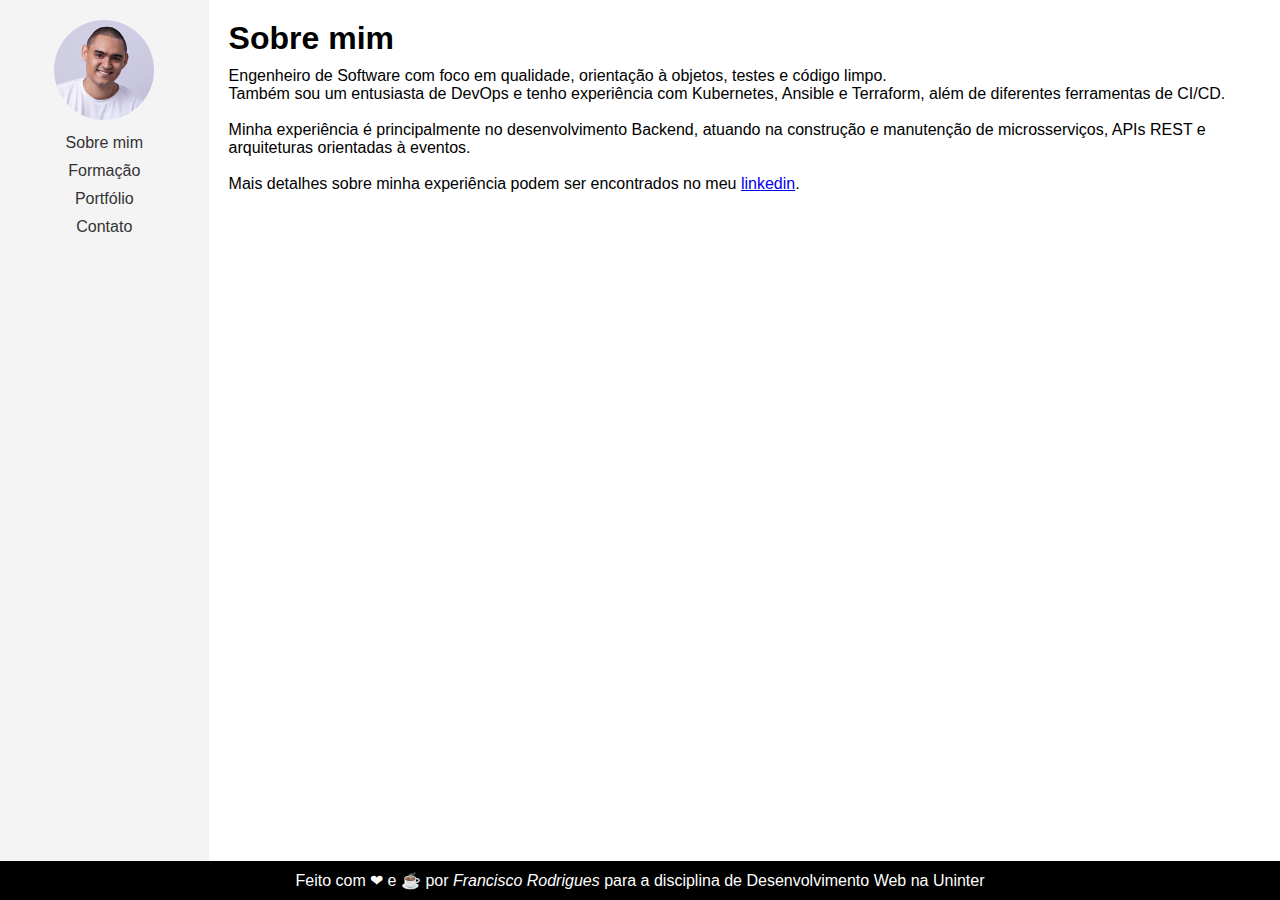
<file: index.html>
<!doctype html>
<html lang="pt-BR">
<head>
    <meta charset="UTF-8">
    <meta name="viewport" content="width=device-width, initial-scale=1.0">
    <link rel="stylesheet" href="style.css">
    <title>Sobre mim</title>
</head>

<body>
<div class="container">
    <div class="sidebar">
        <div class="menu">
            <img src="img/profile.png" alt="Profile">
            <ul>
                <li><a href="index.html">Sobre mim</a></li>
                <li><a href="formacao.html">Formação</a></li>
                <li><a href="portfolio.html">Portfólio</a></li>
                <li><a href="contato.html">Contato</a></li>
            </ul>
        </div>
    </div>

    <div class="main-content">
        <h1>Sobre mim</h1>
        <p>Engenheiro de Software com foco em qualidade, orientação à objetos, testes e código limpo.</p>
        <p>Também sou um entusiasta de DevOps e tenho experiência com Kubernetes, Ansible e Terraform, além de diferentes ferramentas de CI/CD.</p>
        <br>
        <p>Minha experiência é principalmente no desenvolvimento Backend, atuando na construção e manutenção de microsserviços, APIs REST e arquiteturas orientadas à eventos.</p>
        <br>
        <p>
            Mais detalhes sobre minha experiência podem ser encontrados no meu <a href="https://www.linkedin.com/in/fcoedno/">linkedin</a>.
        </p>
    </div>
</div>

<div class="footer">
    Feito com ❤ e ☕ por <em>Francisco Rodrigues</em> para a disciplina de Desenvolvimento Web na Uninter
</div>

</body>

</html>
</file>
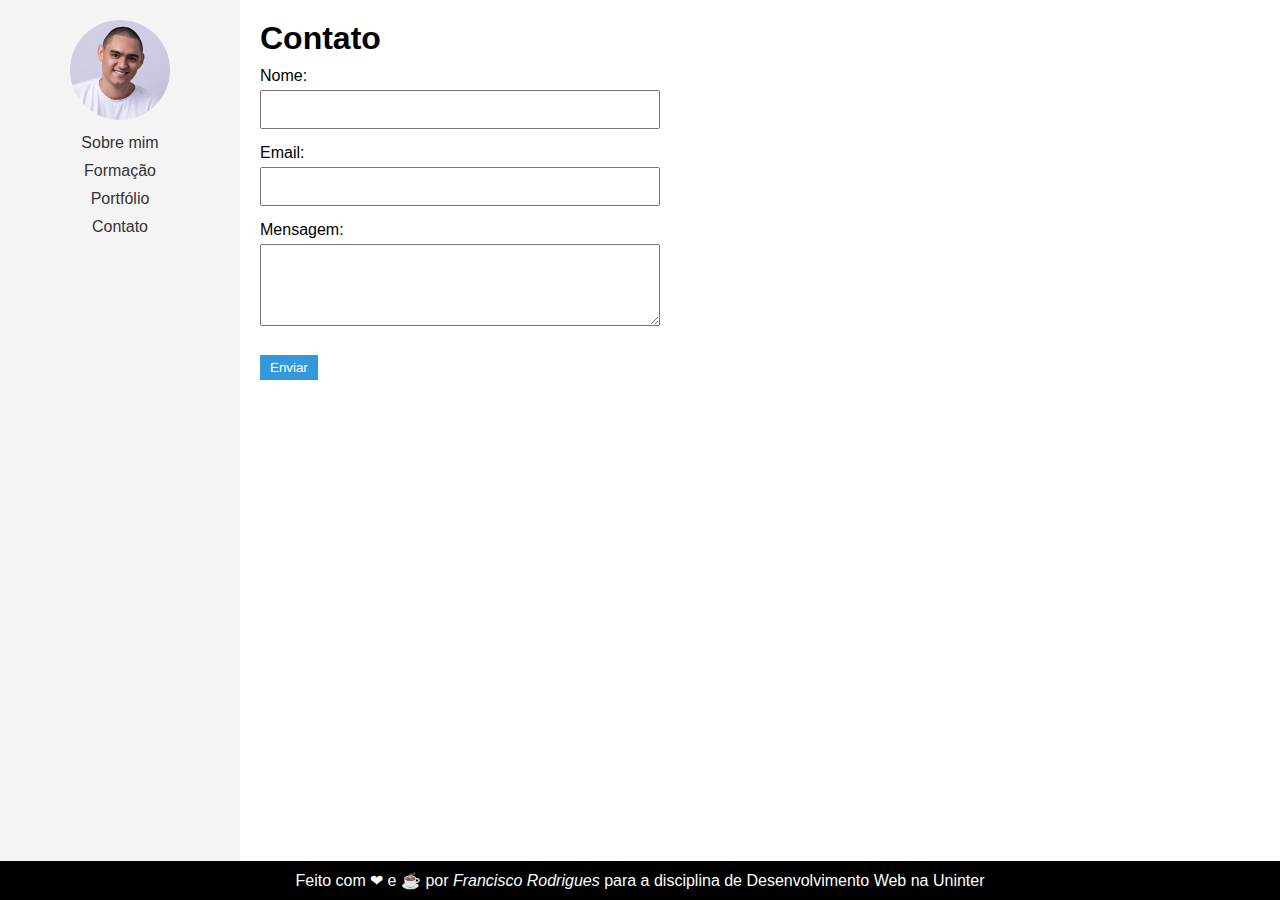
<file: contato.html>
<!doctype html>
<html lang="pt-BR">
<head>
    <meta charset="UTF-8">
    <meta name="viewport" content="width=device-width, initial-scale=1.0">
    <link rel="stylesheet" href="style.css">
    <title>Contato</title>
</head>

<body>
<div class="container">
    <div class="sidebar">
        <div class="menu">
            <img src="img/profile.png" alt="Profile">
            <ul>
                <li><a href="index.html">Sobre mim</a></li>
                <li><a href="formacao.html">Formação</a></li>
                <li><a href="portfolio.html">Portfólio</a></li>
                <li><a href="contato.html">Contato</a></li>
            </ul>
        </div>
    </div>

    <div class="main-content form-content">
        <h1>Contato</h1>

        <form action="#" method="post">
            <div class="form-field">
                <label for="nome">Nome:</label>
                <input type="text" id="nome" name="nome" required>
            </div>

            <div class="form-field">
                <label for="email">Email:</label>
                <input type="email" id="email" name="email" required>
            </div>

            <div class="form-field">
                <label for="mensagem">Mensagem:</label>
                <textarea id="mensagem" name="mensagem" rows="4" required></textarea>
            </div>

            <input class="button" type="submit" value="Enviar">
        </form>
    </div>
</div>

<div class="footer">
    Feito com ❤ e ☕ por <em>Francisco Rodrigues</em> para a disciplina de Desenvolvimento Web na Uninter
</div>

</body>

</html>
</file>
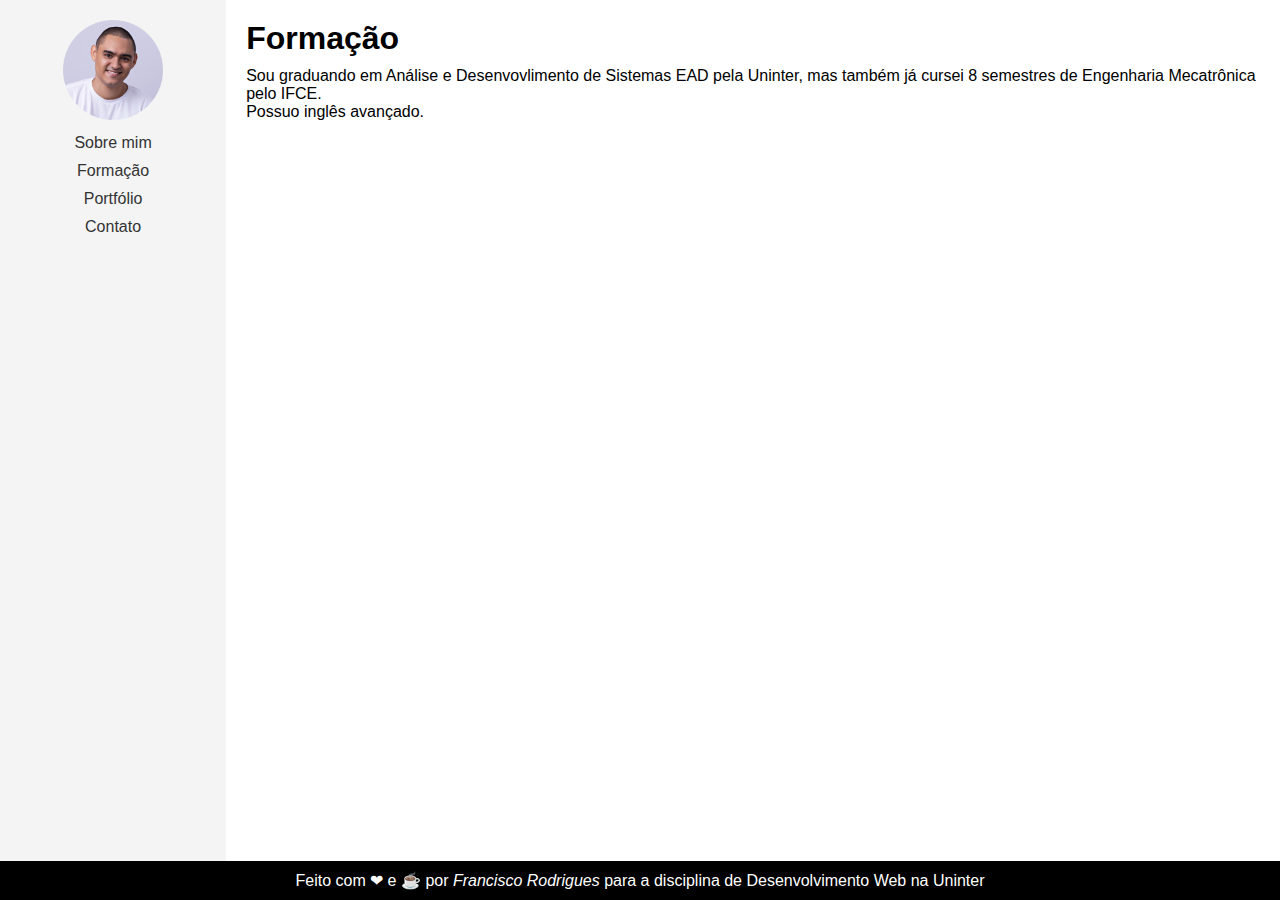
<file: formacao.html>
<!doctype html>
<html lang="pt-BR">
<head>
    <meta charset="UTF-8">
    <meta name="viewport" content="width=device-width, initial-scale=1.0">
    <link rel="stylesheet" href="style.css">
    <title>Formação</title>
</head>

<body>
<div class="container">
    <div class="sidebar">
        <div class="menu">
            <img src="img/profile.png" alt="Profile">
            <ul>
                <li><a href="index.html">Sobre mim</a></li>
                <li><a href="formacao.html">Formação</a></li>
                <li><a href="portfolio.html">Portfólio</a></li>
                <li><a href="contato.html">Contato</a></li>
            </ul>
        </div>
    </div>

    <div class="main-content">
        <h1>Formação</h1>
        <p>
            Sou graduando em Análise e Desenvovlimento de Sistemas EAD pela Uninter, mas
            também já cursei 8 semestres de Engenharia Mecatrônica pelo IFCE.
        </p>
        <p>
            Possuo inglês avançado.
        </p>
    </div>
</div>

<div class="footer">
    Feito com ❤ e ☕ por <em>Francisco Rodrigues</em> para a disciplina de Desenvolvimento Web na Uninter
</div>

</body>

</html>
</file>
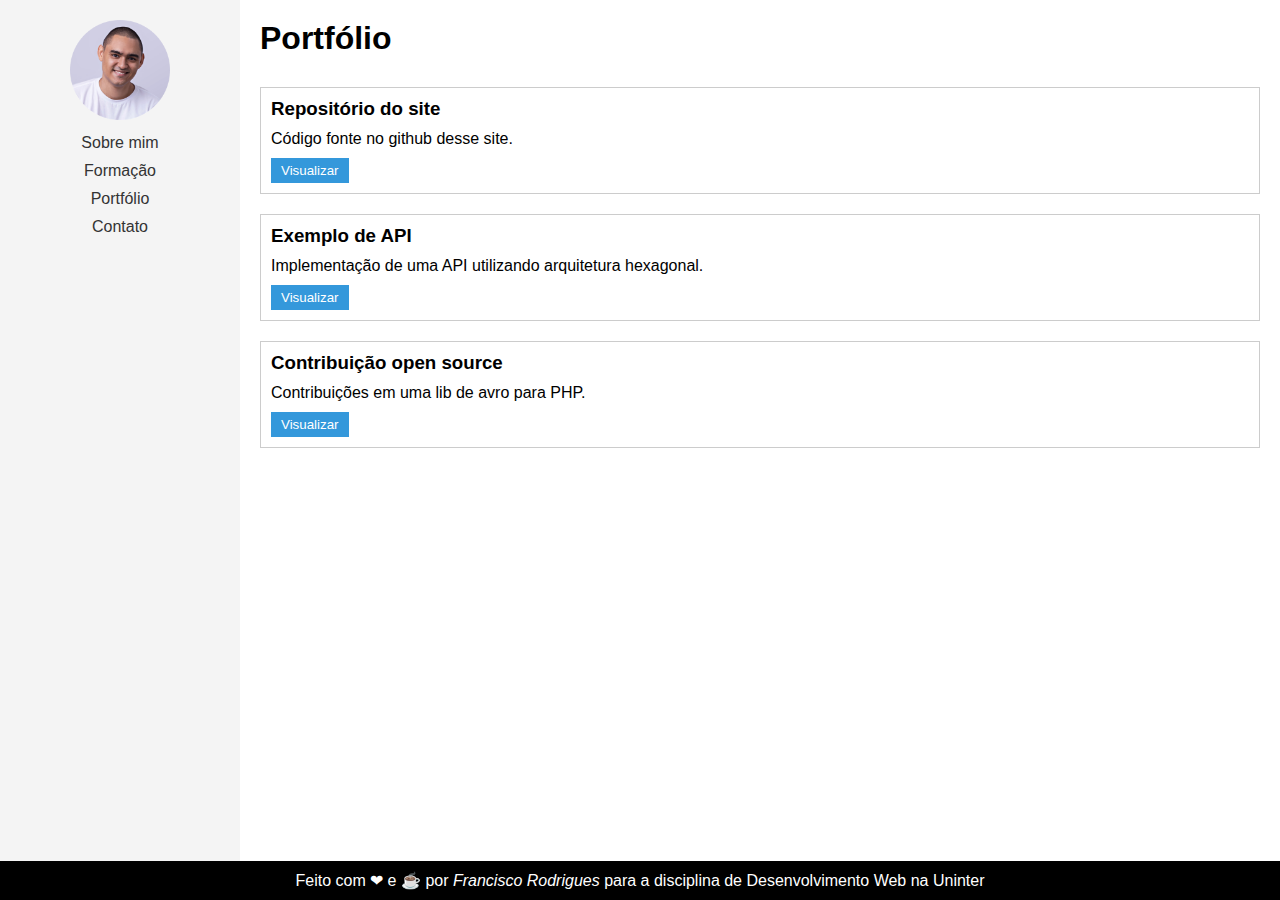
<file: portfolio.html>
<!doctype html>
<html lang="pt-BR">
<head>
    <meta charset="UTF-8">
    <meta name="viewport" content="width=device-width, initial-scale=1.0">
    <link rel="stylesheet" href="style.css">
    <title>Portfólio</title>
</head>

<body>
<div class="container">
    <div class="sidebar">
        <div class="menu">
            <img src="img/profile.png" alt="Profile">
            <ul>
                <li><a href="index.html">Sobre mim</a></li>
                <li><a href="formacao.html">Formação</a></li>
                <li><a href="portfolio.html">Portfólio</a></li>
                <li><a href="contato.html">Contato</a></li>
            </ul>
        </div>
    </div>

    <div class="main-content portfolio-content">
        <h1>Portfólio</h1>

        <div class="portfolio-item">
            <h3>Repositório do site</h3>
            <p>Código fonte no github desse site.</p>
            <button class="button" onclick="window.open('https://github.com/xico42/trabalho-desenvolvimento-web', '_blank')">Visualizar</button>
        </div>

        <div class="portfolio-item">
            <h3>Exemplo de API</h3>
            <p>Implementação de uma API utilizando arquitetura hexagonal.</p>
            <button class="button" onclick="window.open('https://github.com/xico42/bolton', '_blank')">Visualizar</button>
        </div>

        <div class="portfolio-item">
            <h3>Contribuição open source</h3>
            <p>Contribuições em uma lib de avro para PHP.</p>
            <button class="button" onclick="window.open('https://github.com/flix-tech/avro-serde-php/pulls?q=is%3Apr+is%3Aclosed+author%3Axico42', '_blank')">Visualizar</button>
        </div>
    </div>
</div>

<div class="footer">
    Feito com ❤ e ☕ por <em>Francisco Rodrigues</em> para a disciplina de Desenvolvimento Web na Uninter
</div>

</body>

</html>
</file>
<file: style.css>
/* Reset style - para padronizar estilos entre diferentes browsers */
body,
h1,
h2,
h3,
p,
ul,
li {
  margin: 0;
  padding: 0;
}

body {
  font-family: Arial, sans-serif;
  min-height: 100vh;
  display: flex;
  flex-direction: column;
}

/* Container para todas as páginas */
.container {
  flex: 1; /* Para preencher todo o espaço */
  display: flex;
}

.main-content {
  flex-grow: 1;
  padding: 20px;
}

h1,
h2,
h3 {
  margin-bottom: 10px;
}

/* Menu lateral */
.sidebar {
  width: 200px;
  background-color: #f4f4f4;
  padding: 20px;
}

.menu {
  text-align: center; /* Tudo centralizado */
}

.menu img {
  width: 100px; /* Largura da imagem */
  height: auto;
  margin-bottom: 10px; /* spacing entre a imagem da sidebar e os items */
}

.menu ul {
  list-style: none;
}

.menu li {
  margin-bottom: 10px;
}

.menu a {
  text-decoration: none;
  color: #333;
}

.menu a:hover {
  color: #3498db;
}

/* Estilização do footer */

.footer {
  background-color: #000;
  color: #fff;
  padding: 10px;
  text-align: center;
}

.footer em {
  font-style: italic;
}

/* Estilização da página de portfólio */

.portfolio-content {
  display: flex;
  flex-direction: column; /* Muda para o layout de coluna */
  gap: 20px;
}

.portfolio-item {
  border: 1px solid #ccc;
  padding: 10px;
}

.button {
  margin-top: 10px;
  padding: 5px 10px;
  background-color: #3498db;
  color: #fff;
  border: none;
  cursor: pointer;
}

/* Estilização do formulário da página de contato */

.form-content {
  max-width: 400px;
}

.form-field {
  margin-bottom: 15px;
}

/* Cada label fica acima do input */
.form-field label {
  display: block;
  margin-bottom: 5px;
}

.form-field input,
.form-field textarea {
  width: 100%;
  padding: 10px;
  box-sizing: border-box;
}
</file>
